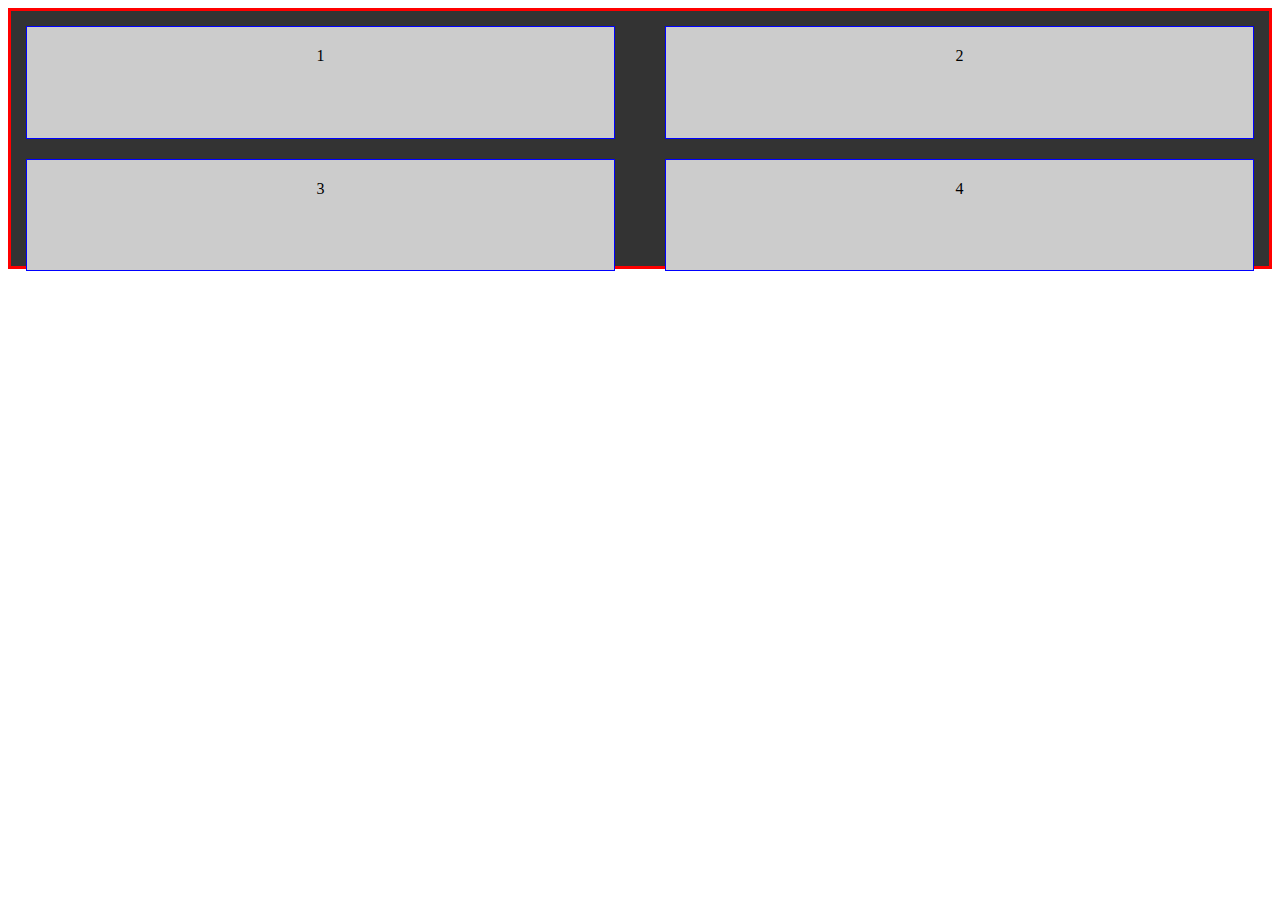
<file: GRID/exemplo01/index.html>
<!DOCTYPE html>
<html lang="en">
<head>
    <meta charset="UTF-8">
    <meta name="viewport" content="width=device-width, initial-scale=1.0">
    <title>Exemplo 01</title>
    <link rel="stylesheet" href="style.css">
</head>
<body>
    <div class="container">
        <div>1</div>
        <div>2</div>
        <div>3</div>
        <div>4</div>
    </div>
</body>
</html>
</file>
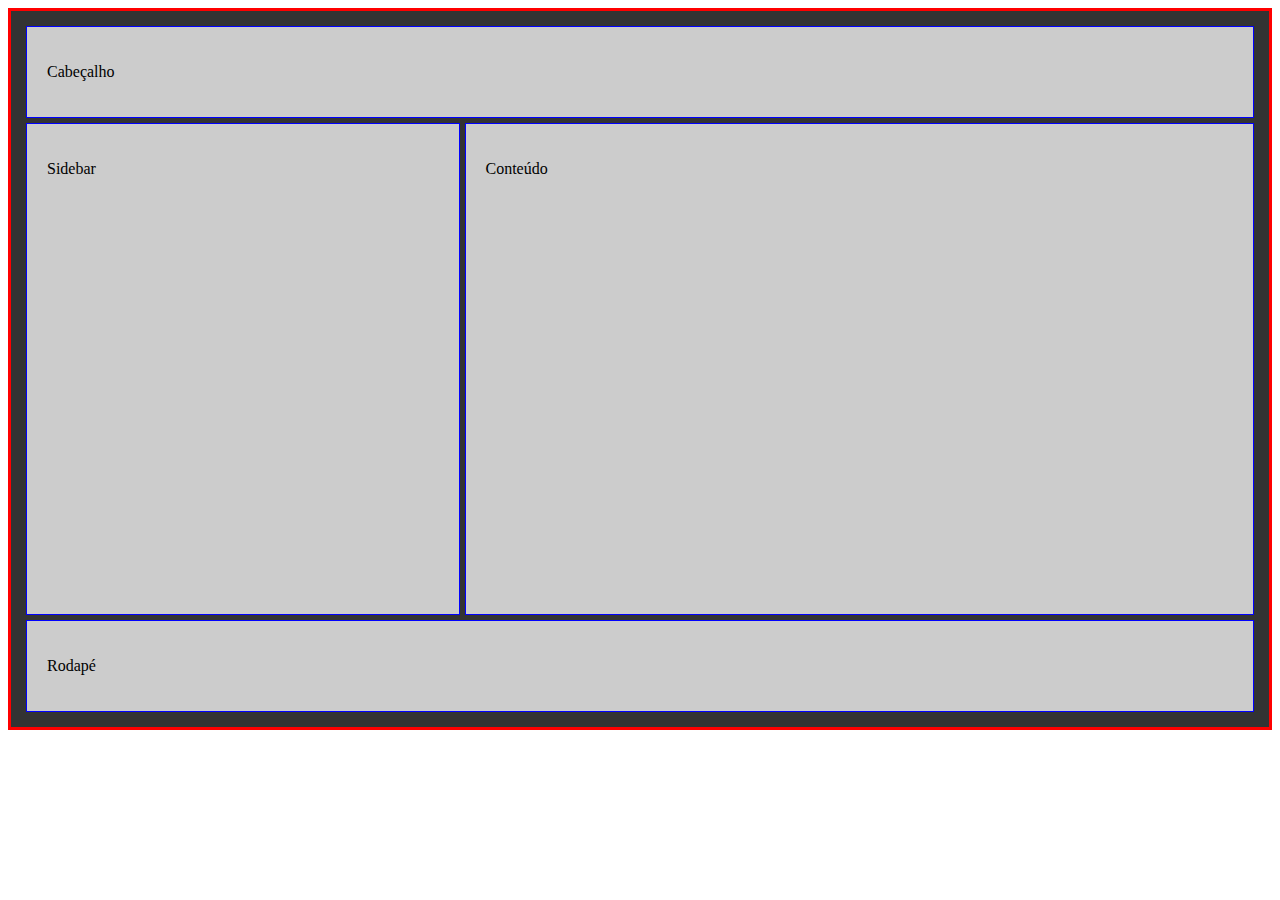
<file: GRID/exemplo02/index.html>
<!DOCTYPE html>
<html lang="en">
<head>
    <meta charset="UTF-8">
    <meta name="viewport" content="width=device-width, initial-scale=1.0">
    <title>Exemplo 02</title>
    <link rel="stylesheet" href="style.css">
</head>
<body>
    <div class="container" id="template-areas">
        <div id="header">
            <p>Cabeçalho</p>
        </div>
        <div id="siderbar">
            <p>Sidebar</p>
        </div>
        <div id="content">
            <p>Conteúdo</p>
        </div>
        <div id="footer">
            <p>Rodapé</p>
        </div>
    </div>
</body>
</html>
</file>
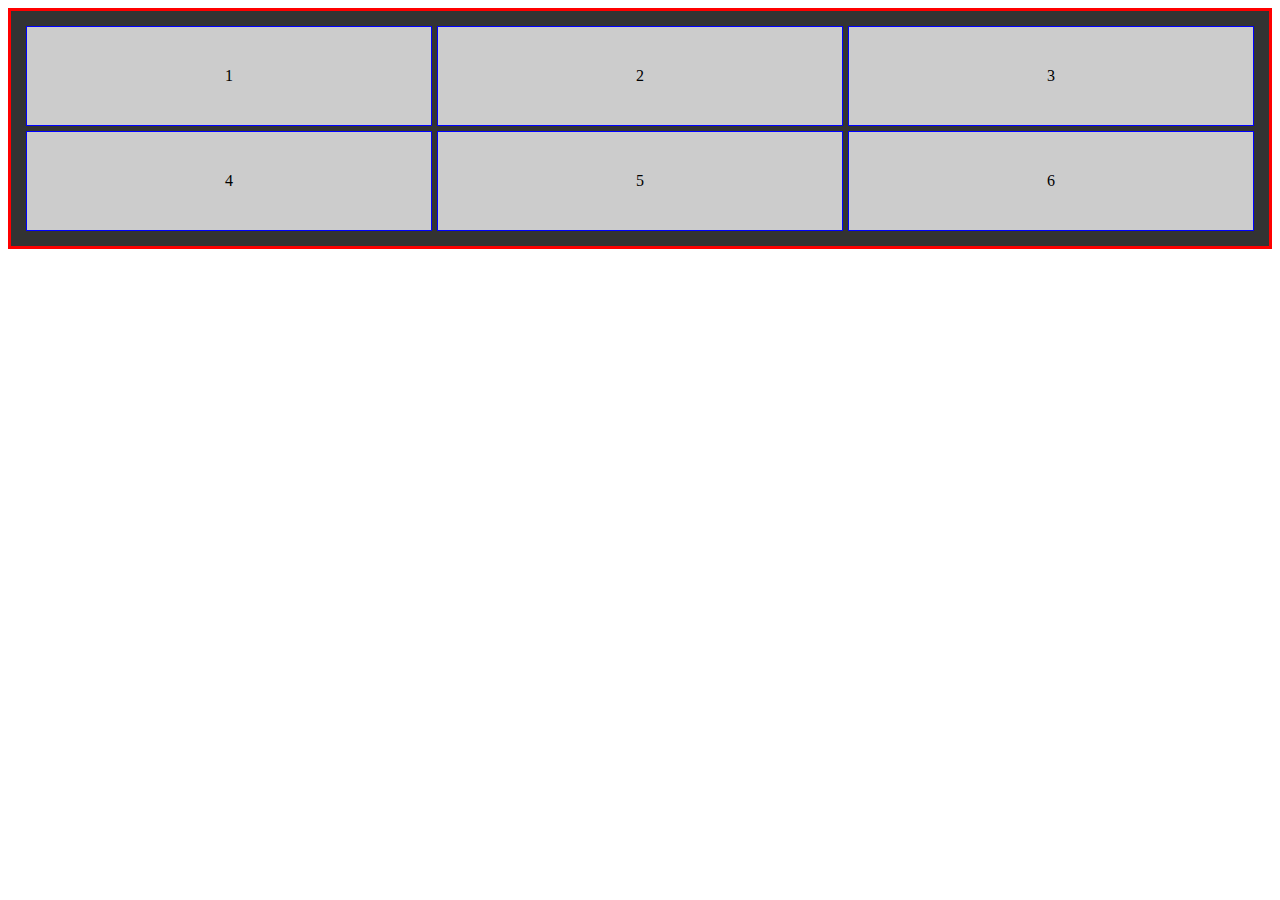
<file: GRID/exemplo03/index.html>
<!DOCTYPE html>
<html lang="en">
<head>
    <meta charset="UTF-8">
    <meta name="viewport" content="width=device-width, initial-scale=1.0">
    <title>Exemplo 03</title>
    <link rel="stylesheet" href="style.css">
</head>
<body>
    <div class="container">
        <div>1</div>
        <div>2</div>
        <div>3</div>
        <div>4</div>
        <div>5</div>
        <div>6</div>
    </div>
</body>
</html>
</file>
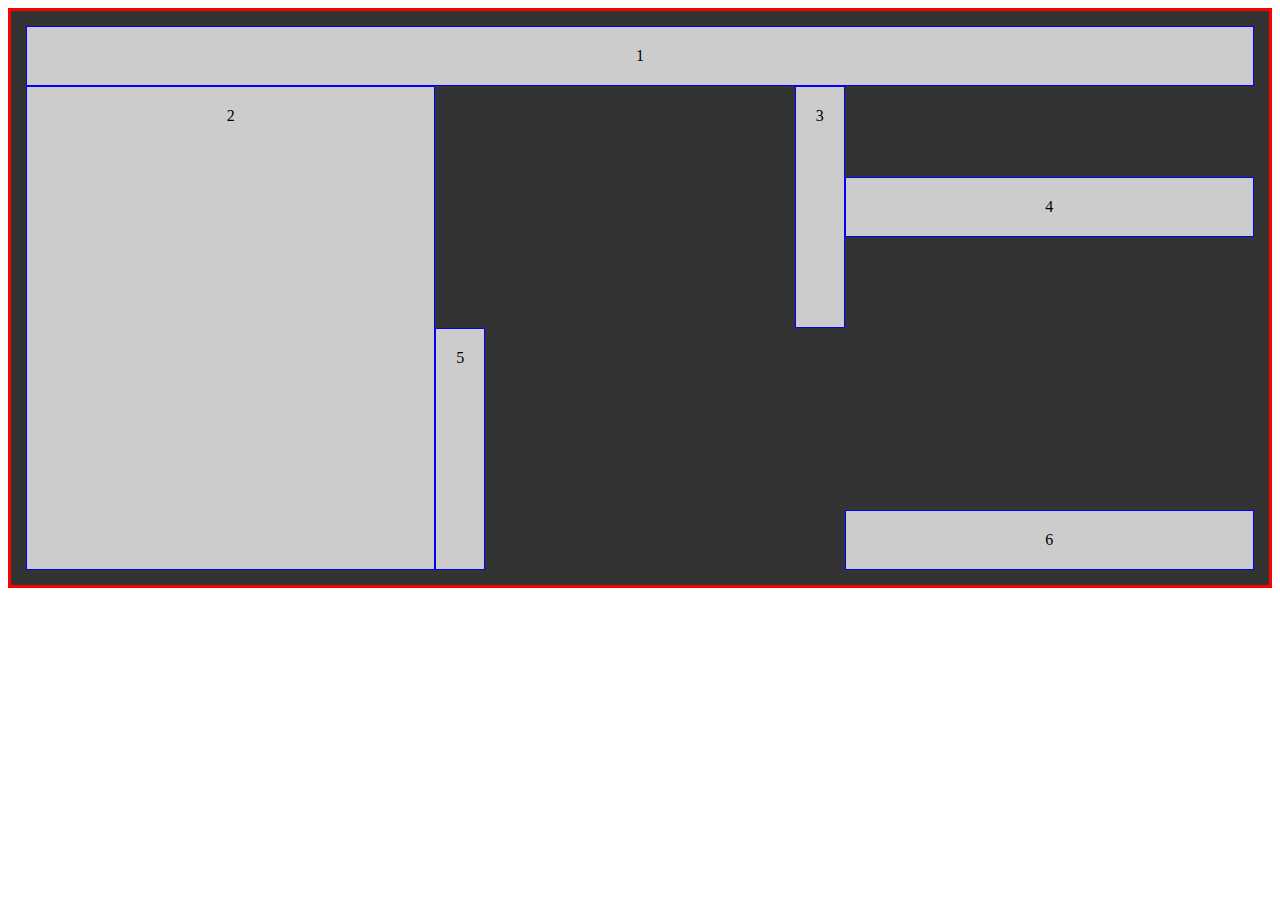
<file: GRID/exemplo04/index.html>
<!DOCTYPE html>
<html lang="en">
<head>
    <meta charset="UTF-8">
    <meta name="viewport" content="width=device-width, initial-scale=1.0">
    <title>Exemplo 04</title>
    <link rel="stylesheet" href="style.css">
</head>
<body>
    <div class="container">
        <div id="item-1">1</div>
        <div id="item-2">2</div>
        <div id="item-3">3</div>
        <div id="item-4">4</div>
        <div id="item-5">5</div>
        <div id="item-6">6</div>
    </div>
</body>
</html>
</file>
<file: GRID/exemplo01/style.css>
.container{
    background-color: #333;
    border: 3px solid red;
    padding: 15px;

    /* ativando grid */
    display: grid;
    /* A quantidade de parâmetro é a quantidade de coluna */
    grid-template-columns: auto auto;
    height: 25vh;
    /* Tamanaho, respectivamente das linhas */
    grid-template-rows: 50% 50%;
    /* Distância entre os elementos de forma uniforme */
    gap: 30px;
    /* Distância entre elementos de forma individual */
    row-gap: 20px;
    column-gap: 50px;



    
    text-align: center;
}

.container div{
    background-color: #ccc;
    padding: 20px;
    border: 1px solid blue
}
</file>
<file: GRID/exemplo02/style.css>
.container{
    background-color: #333;
    border: 3px solid red;
    padding: 15px;
    display: grid;
    gap: 5px;

    grid-template-areas: 
    'header header header'
    'sidebar content content' 
    'footer footer footer';
}

.container div{
    background-color: #ccc;
    padding: 20px;
    border: 1px solid blue
}

#header{
    grid-area: header;
}
#sidebar{
    grid-area: sidebar;
    height: 50vh;
}
#content{
    grid-area: content;
    height: 50vh;
}
#footer{
    grid-area: footer;
}
</file>
<file: GRID/exemplo03/style.css>
.container{
    background-color: #333;
    border: 3px solid red;
    padding: 15px;
    display: grid;
    gap: 5px;

    grid-template-columns: auto auto auto;
}

.container div{
    background-color: #ccc;
    padding: 40px;
    border: 1px solid blue;

    text-align: center;
}
</file>
<file: GRID/exemplo04/style.css>
.container{
    background-color: #333;
    border: 3px solid red;
    padding: 15px;

    display: grid;
    grid-template-columns: auto auto auto;
    text-align: center;
}

.container div{
    background-color: #ccc;
    padding: 20px;
    border: 1px solid blue
}

#item-1{
    grid-column-start: 1;
    grid-column-end: 4;
}

#item-2{
    /* 2 porque o valor do item-1 já ocupa a primeira linha */
    grid-row-start: 2;
    grid-row-end: 4;
}
#item-3{
    /* Alinha de forma horizontal refente tamanho que o mesmo ocupa*/
    justify-self: end;
    height: 200px;
}
#item-5{
    justify-self: start;
    height: 200px;
}
#item-4{
    align-self: center;
}

#item-6{
    align-self: end;
}
</file>
